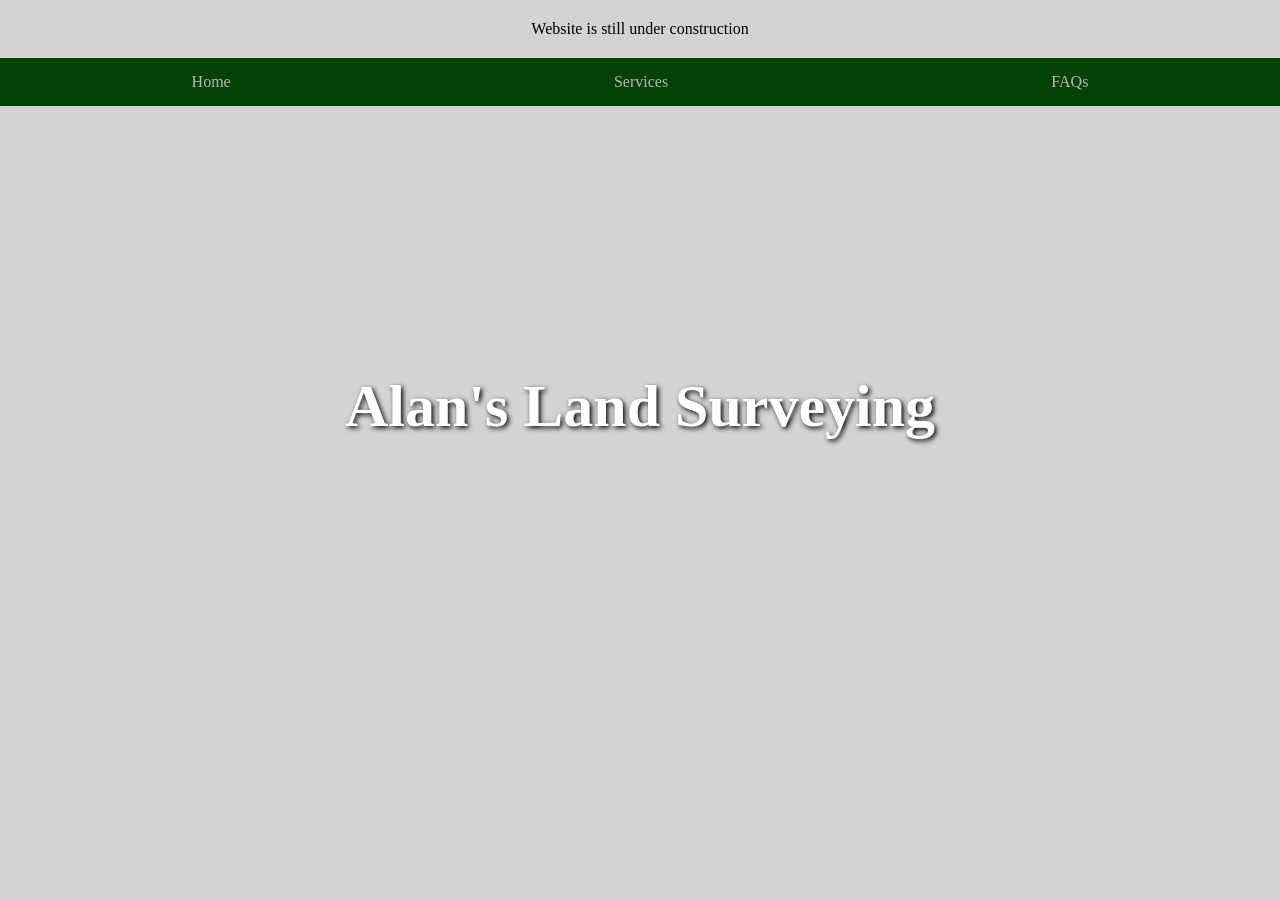
<file: index.html>
<!DOCTYPE html>
<html>
    <head>

        <title>Alan's Land Surveying</title>
        <link rel="stylesheet" href="style.css">
    </head>
    
<!--Shows up on Page-->
    <body>
        <div class="top-bar">
    <p>Website is still under construction</p>
        </div>
    
        <!--Creating Navigation Bar and tabs-->
       <ul class="navbar">
            <li><a href="index.html">Home</a></li>
            <li><a href="services.html">Services</a></li>
            <li><a href="faqs.html">FAQs</a></li>
        </ul>
      
        <!--Parent-child relationship to create top section (showcase of page) hero showcase-->
        <section class="hero">
            
            <div class="slide active">
               
            </div>

            <div class="slide">
               
            </div>

            <div class="slide">
               
            </div>

            <div class="company-name">
                <h1>Alan's Land Surveying</h1>
            </div>

        </section>


    </body>
</html>
</file>
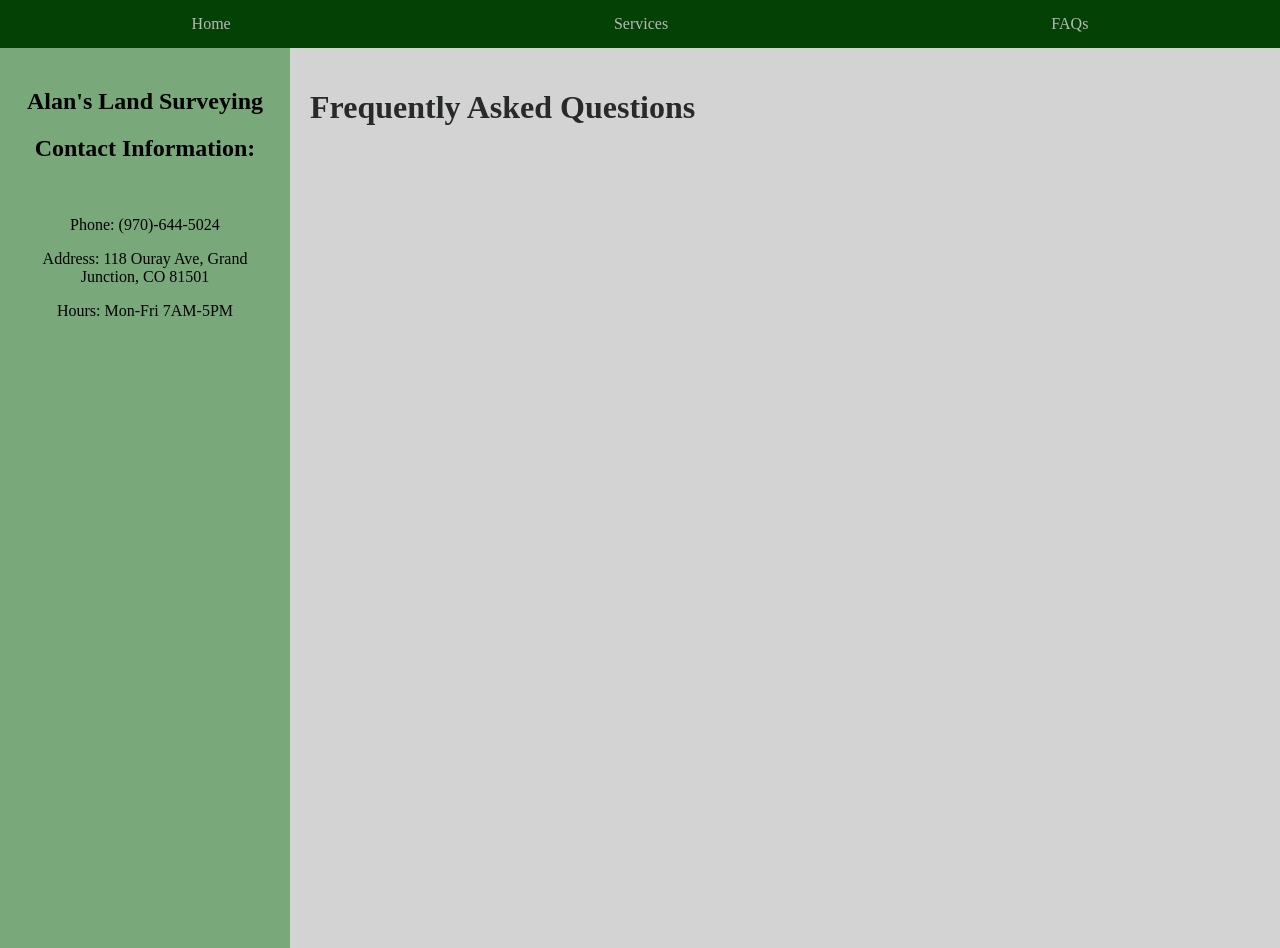
<file: faqs.html>
<!DOCTYPE html>
<html>
    <head>
        <title>Alan's Land Surveying - FAQs</title>
        <link rel="stylesheet" href="style.css">

    </head>
    
    <!--Shows up on Page-->
    <body>

         <!--Creating Navigation Bar and tabs-->
       
        <ul class="navbar">
            <li><a href="index.html">Home</a></li>
            <li><a href="services.html">Services</a></li>
            <li><a href="faqs.html">FAQs</a></li>
        </ul>

        <div class="page-container">
            <aside class="sidebar">
                <h1>Alan's Land Surveying</h1>

                <h2>Contact Information:</h2>
                <br>
                <p>Phone: (970)-644-5024</p>
                <p>Address: 118 Ouray Ave, Grand Junction, CO 81501</p>
                <p>Hours: Mon-Fri 7AM-5PM</p>

            </aside>
          
            
            <main class="main-content">

                <h1>Frequently Asked Questions</h1>
            </main>
        </div>


    </body>
</html>
</file>
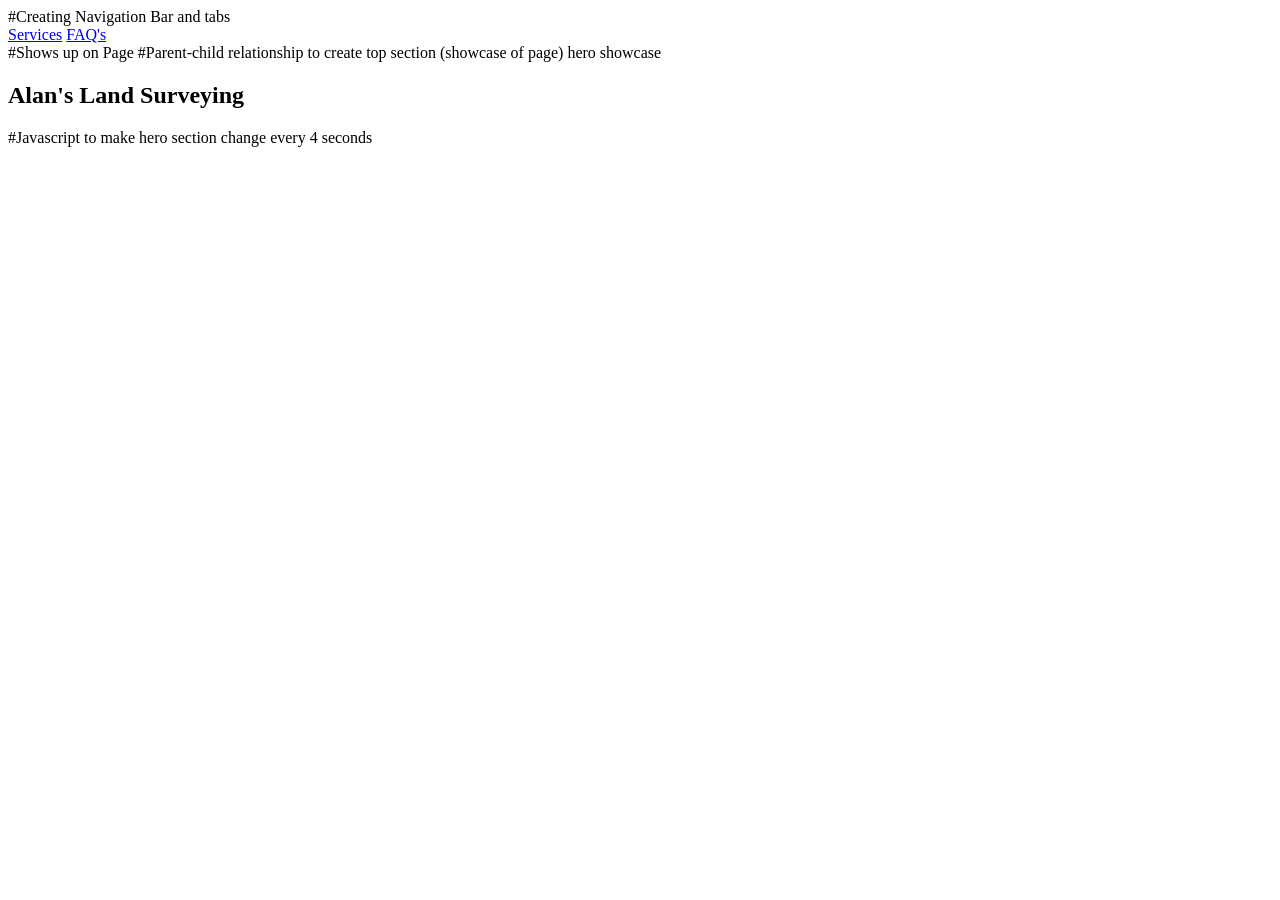
<file: homepage.html>
<!DOCTYPE html>
<html>
    <head>

#Creating Navigation Bar and tabs
        <nav class="navbar">
             <a href="services.html">Services</a>
            <a href="faqs.html">FAQ's</a>
        </nav>

        <title>Alan's Land Surveying</title>
    </head>
    
#Shows up on Page
    <body>
       #Parent-child relationship to create top section (showcase of page) hero showcase
        <section class="hero">
            
            <div class="slide active">
               
            </div>

            <div class="slide">
               
            </div>

            <div class="company-name">
                <h1>Alan's Land Surveying</h1>
            </div>

        </section>



        #Javascript to make hero section change every 4 seconds
        <script>
            let slides = document.querySelectorAll(".slide");
            let currentSlide = 0;

            function changeSlide() {
                slides[currentSlide].classList.remove("active");

                currentSlide++;

                if (currentSlide >= slides.length) {
                    currentSlide = 0;
                }

            slides[currentSlide].classList.add("active");
            }

            setInterval(changeSlide, 4000);
        </script>


    </body>
</html>
</file>
<file: style.css>
/*Whole page on screen*/
body { 
    color:rgb(40, 41, 41);
    margin: 0;
    padding: 0;
    background-color: lightgray;

}

/*Heading one*/
h1 {
    font-family:garamond;
}

h2 {
    font-family:garamond;
}
/*paragraphs*/
p {
    font-family:garamond;
}

/* Designing navbar and setup */
/* paragraphs */

p {
    font-family: garamond;
}

/* Designing navbar and setup */
.navbar {
    display: flex;
    list-style-type: none;
    margin: 0;
    padding: 0; /* Changed to 0 so the hover blocks can touch the top/bottom edges */                 
    background-color: rgb(4, 65, 4); 
    width: 100%;
    box-sizing: border-box; 
    justify-content: space-around; 
    align-items: stretch;
}

/* Force the list items to fill the height too */
.navbar li {
    display: flex;
    align-items: stretch;
}

/* Navbar Links (Normal Desktop Screen) */
.navbar a {
    display: flex;
    align-items: center;
    text-decoration: none;
    color: rgb(186, 184, 184);
    font-family: Garamond, serif;
    padding: 15px 20px; /* This controls how thick the desktop bar looks */
    width: 100%; 
}

/* Navbar Links Hover */
.navbar a:hover {
    color: #98DB84;           
    background-color: #D5FFC8; 
    transition: background-color 0.3s ease, color 0.3s ease;
}

/* Tablet and smaller */
@media (max-width: 768px) {
    .navbar {
        flex-direction: column;
    }
}

/* Phone */
@media (max-width: 480px) {
    .navbar {
        padding: 75px;
    }

    .navbar li {
        width: 100%;
    }

    .navbar a {
        font-size: 24px;    /* A big, readable size for phones that won't break layouts */
        justify-content: center;
    }
} 
    


/*splits page into section*/
.page-container {
    display: flex;
    min-height: 100vh;
}

/*side section containing contacts info*/
.sidebar {
    width: 250px;
    background-color: #79A87A;
    padding: 20px;
    text-align: center;
    font-family: garamond;
    color:black;
}

/*main page content (faqs, services, etc.)*/
.main-content {
    flex: 1;
    padding: 20px;
    font-family: garamond;
}


/*Hero Section for homepage*/
.hero {
    position: relative;
    width: 100%;
    height: 600px;
    overflow: hidden;
}

.slide {
    position: absolute;
    width: 100%;
    height: 100%;
    opacity: 0;
    transition: opacity 1s ease-in-out;
}

.slide.active {
    opacity: 1;
}

.slide img {
    width: 100%;
    height: 100%;
    object-fit: cover;
}

.company-name {
    position: absolute;
    top: 50%;
    left: 50%;
    transform: translate(-50%, -50%);
    text-align: center;
    color: rgb(5, 2, 2);
    z-index: 2;
    text-shadow: 2px 2px 5px black;
}

.company-name h1 {
    font-size: 60px;
    margin: 0;
}

.company-name p {
    font-size: 24px;
}

.hero {
    position: relative;
    width: 100%;
    height: 600px;
    overflow: hidden;
}

.slide {
    position: absolute;
    width: 100%;
    height: 100%;
    opacity: 0;
    transition: opacity 1s ease-in-out;
}

.slide.active {
    opacity: 1;
}

.slide img {
    width: 100%;
    height: 100px;
    object-fit: cover;
}

.company-name {
    position: absolute;
    top: 50%;
    left: 50%;
    transform: translate(-50%, -50%);
    text-align: center;
    color: white;
    z-index: 2;
    text-shadow: 2px 2px 5px black;
}

.company-name h1 {
    font-size: 60px;
    margin: 0;
}

.company-name p {
    font-size: 24px;
}



.info-section {
    display: flex;
    align-items: center; 
    gap: 30px;           
    margin: 40px 0;    
}

/* Make this a CSS Grid container */
.info-image {
    flex: 1;             
    max-width: 250px; 
    min-width: 0;     
    display: grid;       /* 1. Turns container into a grid layout */
    position: relative; 
    height: auto;        
}

/* Stack all images in the exact same grid cell */
.info-image .info-slide {
    grid-area: 1 / 1 / 2 / 2; /* 3. Forces all images into the same grid row/column stack */
    width: 100%;      
    height: auto;             /* 4. Keeps natural image aspect ratios intact */
    display: block;        
    border-radius: 8px; 
    
    /* 5. Hide inactive slides safely without removing them from layout height calculations */
    visibility: hidden;
    opacity: 0;
    transition: opacity 0.5s ease;
}

/* The active slide becomes visible and dictates the height */
.info-image .info-slide.active {
    visibility: visible;
    opacity: 1;
    position: relative; /* 6. Allows this specific image to push the container's height open */
}

/* Arrow Button Styles remain unchanged */
.slide-btn {
    position: absolute;
    top: 50%;
    transform: translateY(-50%);
    background-color: rgba(0, 0, 0, 0.5); 
    color: white;
    border: none;
    padding: 10px;
    cursor: pointer;
    border-radius: 50%;
    font-size: 18px;
    z-index: 10;
    pointer-events: auto;
}

.slide-btn:hover {
    background-color: rgba(4, 65, 4, 0.8); 
}

.prev-btn { left: 10px; }
.next-btn { right: 10px; }

.top-bar {
  background-color: lightgray; 
  color: black;            
  text-align: center;        /* Center the text */
  padding: 4px 10px;         /* Small top/bottom and side spacing */
  font-size: 1 rem;       /* Small, clean font size */
}
</file>
